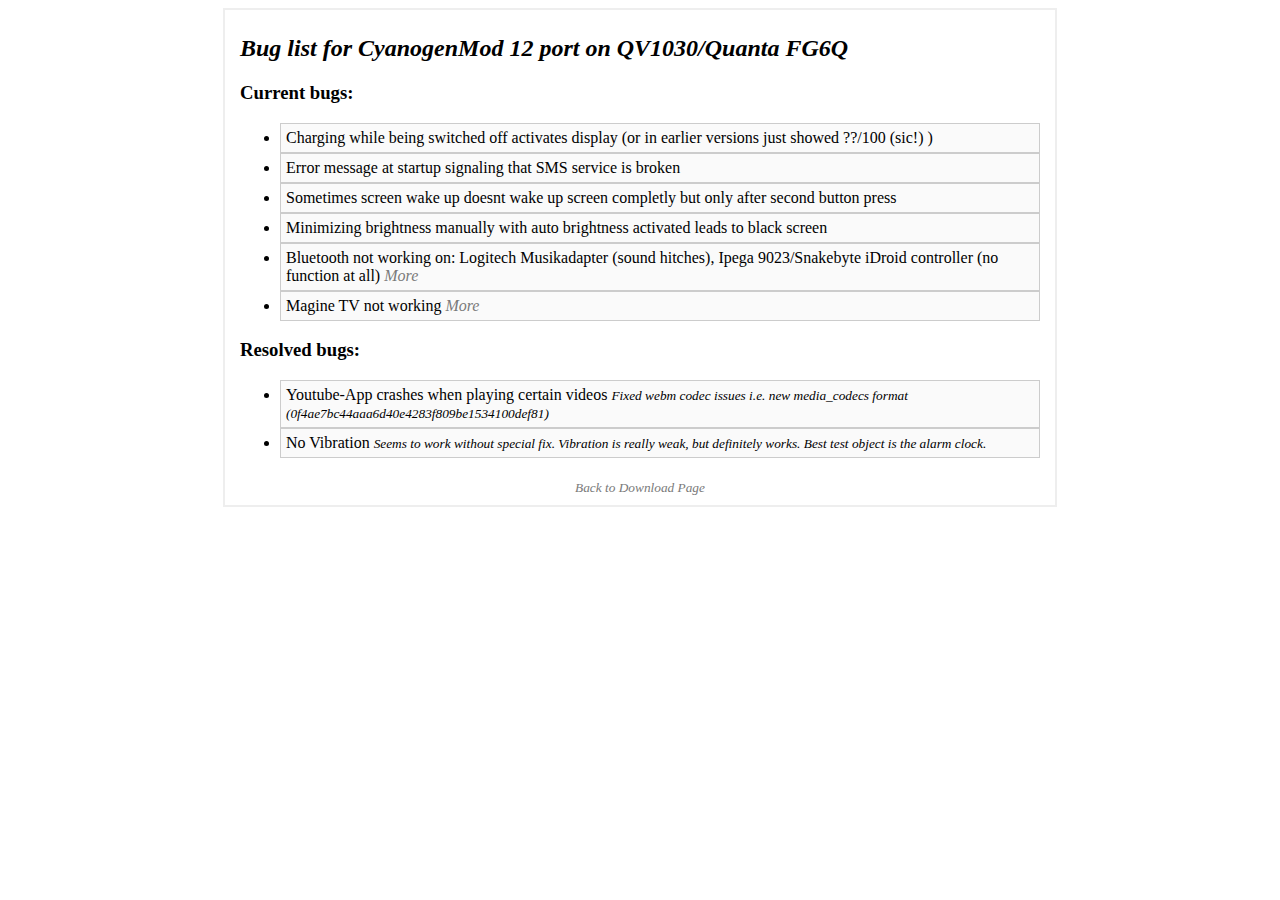
<file: buglist.html>
<!DOCTYPE html>
<html>

  <head>
	<meta charset='utf-8'>
	<meta http-equiv="X-UA-Compatible" content="chrome=1">
	<meta name="description" content="CyanogenMod for QV1030/Quanta FG6Q : A Reposity with CM 12 for the Gigaset QV1030 aka. Quanta FG6Q">
	<title>Bug list for CyanogenMod 12 port on QV1030/Quanta FG6Q</title>

<style type="text/css">
body {
  width: 800px;
border: 2px solid #eee;
margin-left: auto;
margin-right: auto;
padding: 10px 15px;
background: none;
}

/* unvisited link */
a:link {
    color: #7A7A7A;
    text-decoration: none;
font-style:italic;

}

/* visited link */
a:visited {
    color: #7A7A7A;
}

/* mouse over link */
a:hover {
    color: #9E9E9E;
}

/* selected link */
a:active {
    color: #7A7A7A;
}
</style>
<base target="_blank">

  </head>

  <body> 

	<p style="margin-bottom: -5px">
 	
	<h2 style="font-style:italic;">Bug list for CyanogenMod 12 port on QV1030/Quanta FG6Q</h2>

	<h3 style="font-style:bold;">Current bugs:</strong></h3>

	<ul>
		<li><div style="background:#FAFAFA;border:1px solid #ccc;padding:5px 5px;">Charging while being switched off activates display (or in earlier versions just showed ??/100 (sic!) )</li></div>
		<li><div style="background:#FAFAFA;border:1px solid #ccc;padding:5px 5px;">Error message at startup signaling that SMS service is broken</li></div>
		<li><div style="background:#FAFAFA;border:1px solid #ccc;padding:5px 5px;">Sometimes screen wake up doesnt wake up screen completly but only after second button press</li></div>
		<li><div style="background:#FAFAFA;border:1px solid #ccc;padding:5px 5px;">Minimizing brightness manually with auto brightness activated leads to black screen </li></div>
		<li><div style="background:#FAFAFA;border:1px solid #ccc;padding:5px 5px;">Bluetooth not working on: Logitech Musikadapter (sound hitches), Ipega 9023/Snakebyte iDroid controller (no function at all) <a href="http://www.android-hilfe.de/8757324-post161.html">More</a></li></div>
		<li><div style="background:#FAFAFA;border:1px solid #ccc;padding:5px 5px;">Magine TV not working<a href="http://www.android-hilfe.de/8773580-post242.html"> More</a></li></div>
	</ul>


	<h3 style="font-style:bold;">Resolved bugs:</h3>

	<ul>
		<li><div style="background:#FAFAFA;border:1px solid #ccc;padding:5px 5px;">Youtube-App crashes when playing certain videos <small><em>Fixed webm codec issues i.e. new media_codecs format (0f4ae7bc44aaa6d40e4283f809be1534100def81)</em> </small></li></div>
		<li><div style="background:#FAFAFA;border:1px solid #ccc;padding:5px 5px;">No Vibration <small><em>Seems to work without special fix. Vibration is really weak, but definitely works. Best test object is the alarm clock.</em></small></div></li>
	</ul>
</p>
<p style="margin-bottom: 20px">
<small><center><a href="index.html" target="_self";>Back to Download Page</a></small></center>
</p>
<p style="margin-bottom: -17px">

  </body>


</html>
</file>
